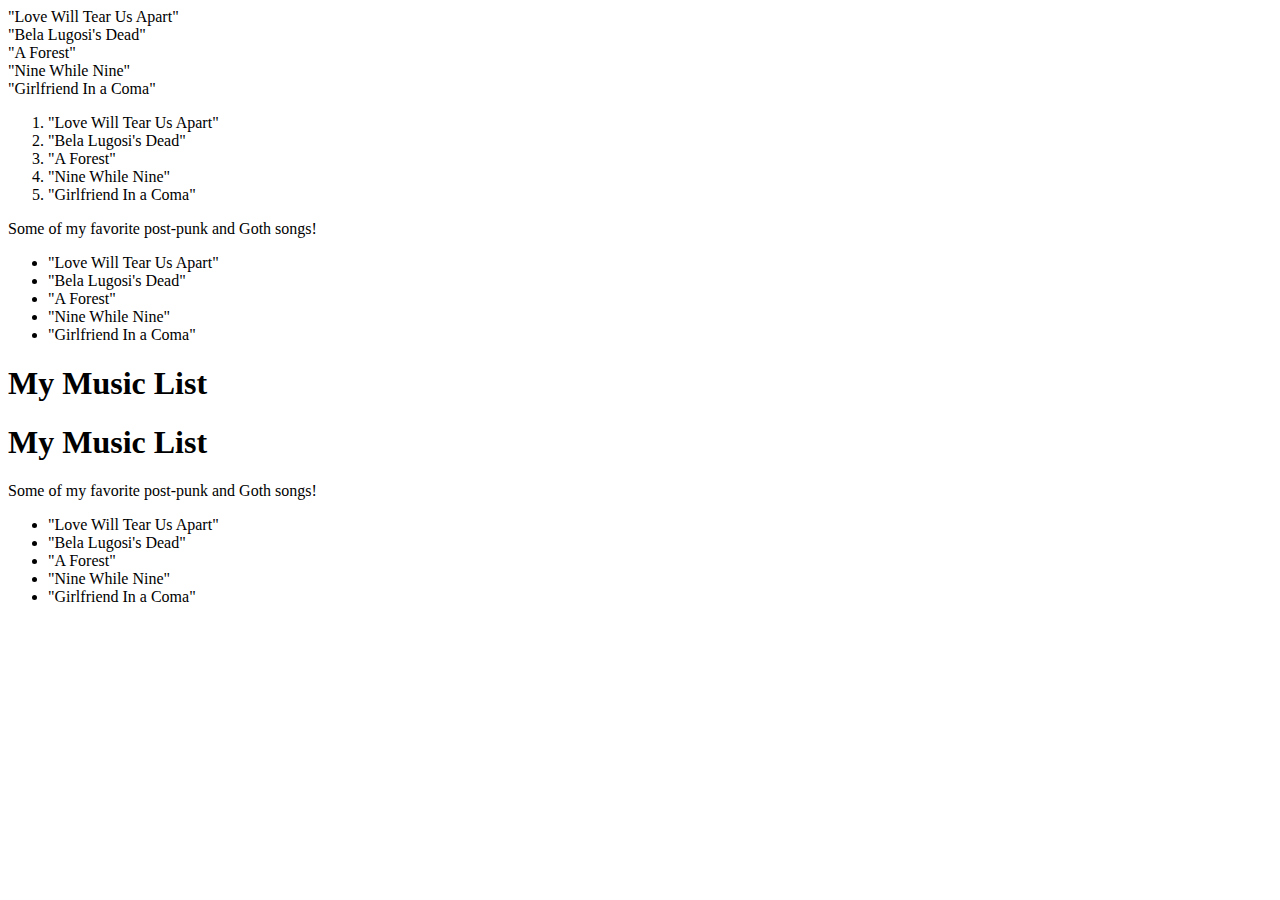
<file: my_list.html/index.html>
<!DOCTYPE html>
<html lang="en">
<head>
    <meta charset="UTF-8">
    <meta http-equiv="X-UA-Compatible" content="IE=edge">
    <meta name="viewport" content="width=device-width, initial-scale=1.0">
    <title>Document</title>
</head>
<body>
    <li>"Love Will Tear Us Apart"</li>
    <li>"Bela Lugosi's Dead"</li>
    <li>"A Forest"</li>
    <li>"Nine While Nine"</li>
    <li>"Girlfriend In a Coma"</li>

    <ol>
        <li>"Love Will Tear Us Apart"</li>
        <li>"Bela Lugosi's Dead"</li>
        <li>"A Forest"</li>
        <li>"Nine While Nine"</li>
        <li>"Girlfriend In a Coma"</li>
      </ol>

      <p>Some of my favorite post-punk and Goth songs!</p>
<ul>
  <li>"Love Will Tear Us Apart"</li>
  <li>"Bela Lugosi's Dead"</li>
  <li>"A Forest"</li>
  <li>"Nine While Nine"</li>
  <li>"Girlfriend In a Coma"</li>
</ul>

<h1>My Music List</h1>

<h1>My Music List</h1>
<p>Some of my favorite post-punk and Goth songs!</p>
<ul>
  <li>"Love Will Tear Us Apart"</li>
  <li>"Bela Lugosi's Dead"</li>
  <li>"A Forest"</li>
  <li>"Nine While Nine"</li>
  <li>"Girlfriend In a Coma"</li>
</ul>

</body>
</html>
</file>
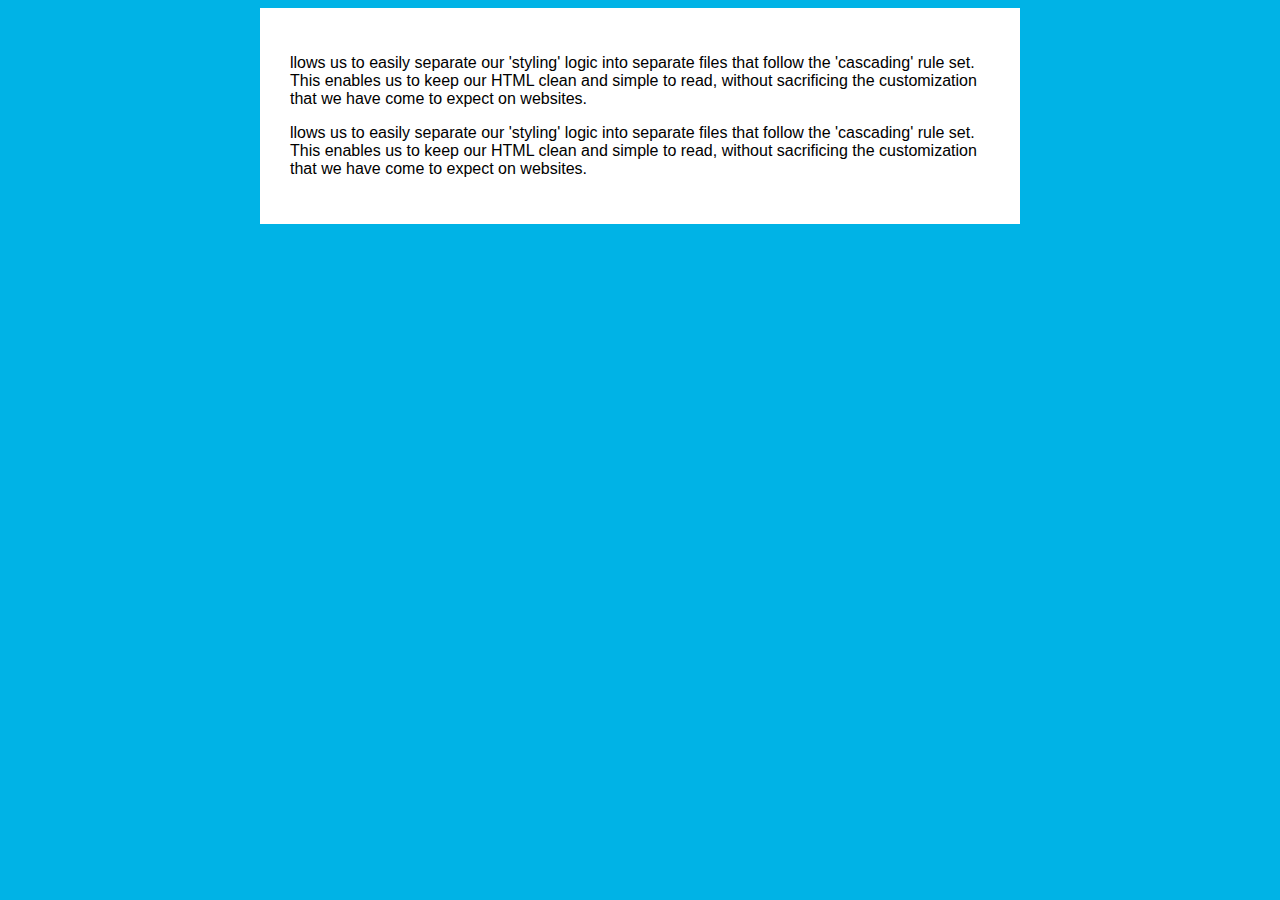
<file: test/index.html>
<!DOCTYPE html>
<html lang="en">
<head class="main-header">
    <meta charset="UTF-8">
    <meta http-equiv="X-UA-Compatible" content="IE=edge">
    <meta name="viewport" content="width=device-width, initial-scale=1.0">
    <link rel="stylesheet" href="style.css"/>
    <title>Abdalla Hussein</title>
    
</head>
<body>
    <div>
        <p>llows us to easily separate our 'styling' logic into separate files that follow the 'cascading' rule set. 
            This enables us to keep our HTML clean and simple to read, without sacrificing the customization that we have come to expect on websites.</p> 

            <p>llows us to easily separate our 'styling' logic into separate files that follow the 'cascading' rule set. 
            This enables us to keep our HTML clean and simple to read, without sacrificing the customization that we have come to expect on websites.</p> 


    </div>

</body>
</html>
</file>
<file: test/style.css>
body {
    background-color: #00b3e6;
    
}
div {
    width: 700px;
    margin: auto;
    font-family: Arial, Helvetica, sans-serif;
    background: white;
    padding: 30px;
}
#main-header{
    font-size: 22px;
}
</file>
